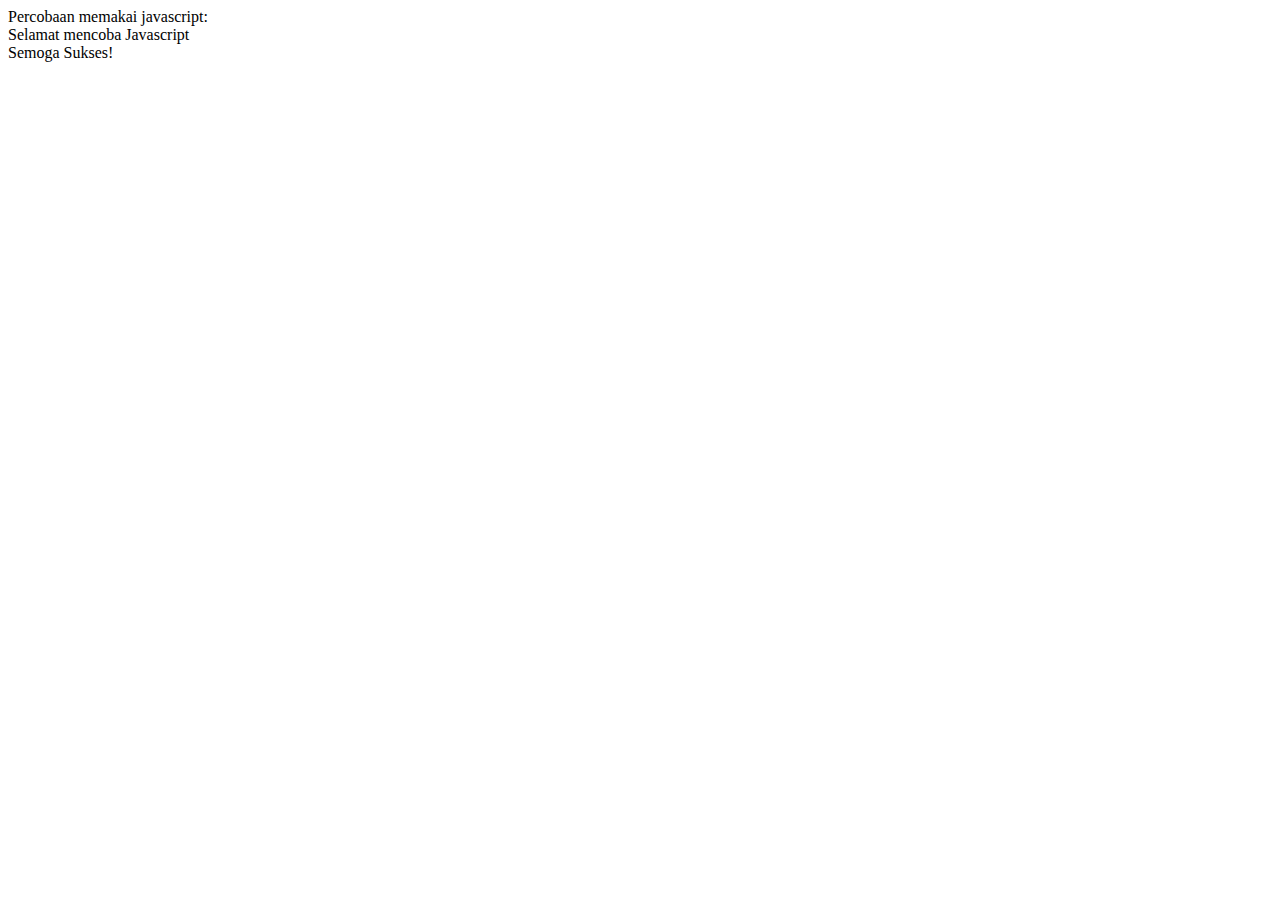
<file: pratikum/1scriptjs.html>
<html>

<head>
    <title>Skrip Javaskrip</title>
</head>

<body>
    Percobaan memakai javascript: <br>
    <script LANGUANGE="Javascript">
        document.write("Selamat mencoba Javascript <br>");
        document.write('Semoga Sukses!');
    </script>
</body>

</html>
</file>
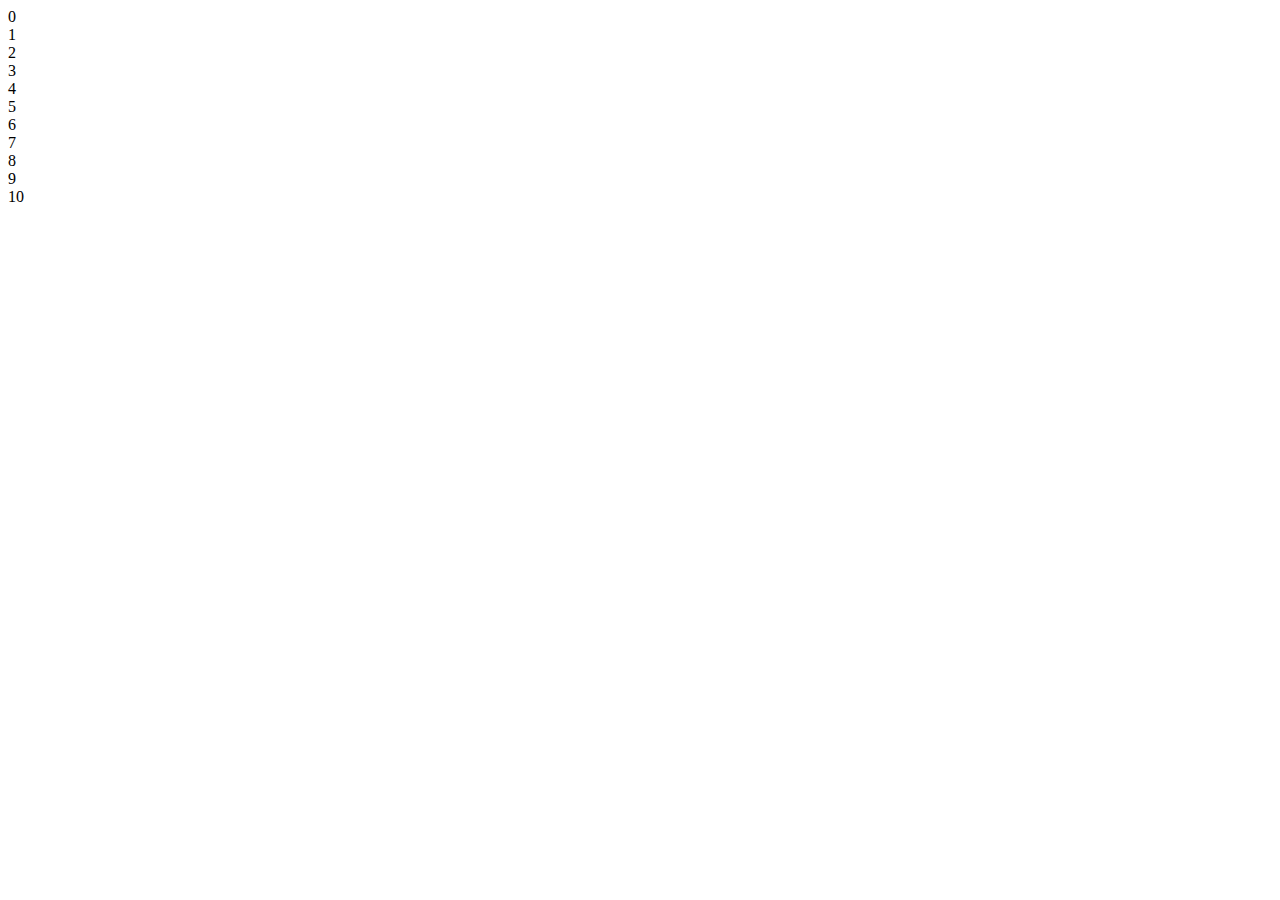
<file: pratikum/3for.html>
<html>

<head>
    <title>Contoh Program JAvascript</title>
</head>
<script LANGUANGE="Javascript">
    for (x = 0; x <= 10; x++)
        document.write(x + "<br>")
</script>

<body>

</body>

</html>
</file>
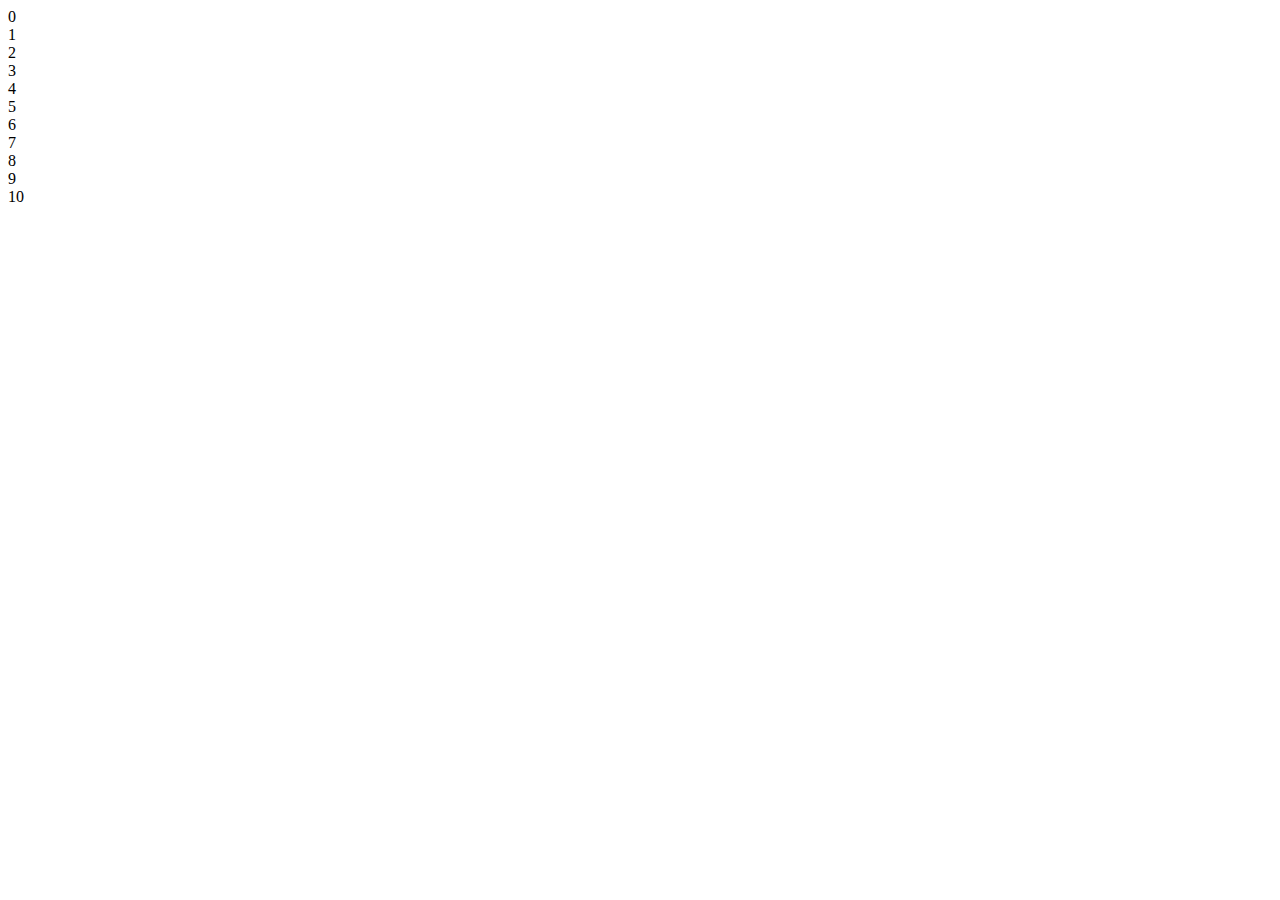
<file: pratikum/3while.html>
<html>

<head>
    <title>contoh programm</title>
</head>

<body>
    <script languange="Javascript">
        var x = 0;
        do {
            document.write(x + "<br>")
            x++
        }
        while (x <= 10);
    </script>
</body>

</html>
</file>
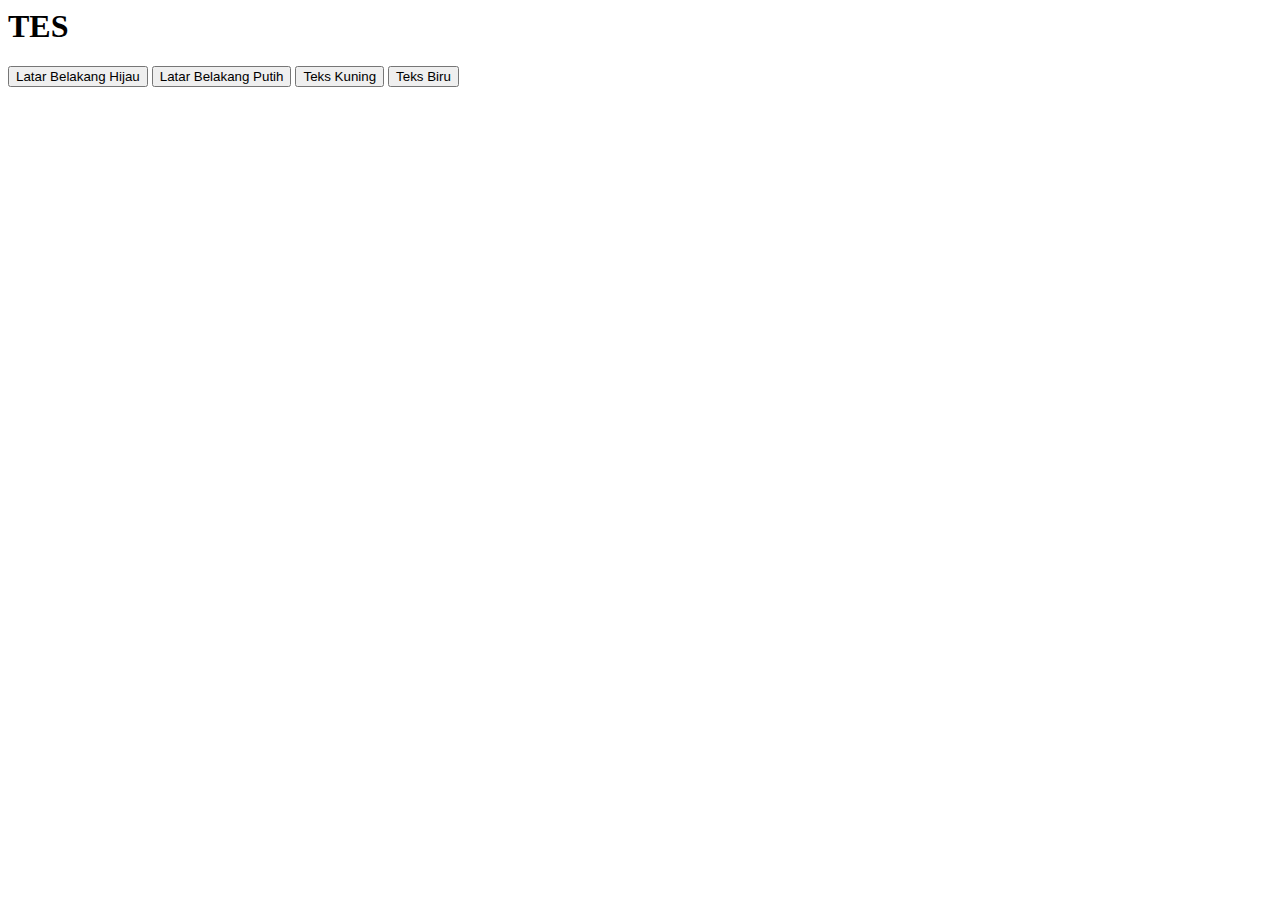
<file: pratikum/4change.html>
<html>

<head>
    <title>Objek Dokumen</title>
</head>

<body>
    <script language="Javascript">
        function ubahWarnaLB(warna) {
            document.bgColor = warna;
        }

        function ubahWarnaLD(warna) {
            document.fgColor = warna;
        }
    </script>
    <h1>TES</h1>
    <form Type="Button">
        <input type="button" value="Latar Belakang Hijau" onclick="ubahWarnaLB('GREEN')">
        <input type="button" value="Latar Belakang Putih" onclick="ubahWarnaLB('WHITE')">
        <input type="button" value="Teks Kuning" onclick="ubahWarnaLD('YELLOW')">
        <input type="button" value="Teks Biru" onclick="ubahWarnaLD('BLUE')">

    </form>
</body>

</html>
</file>
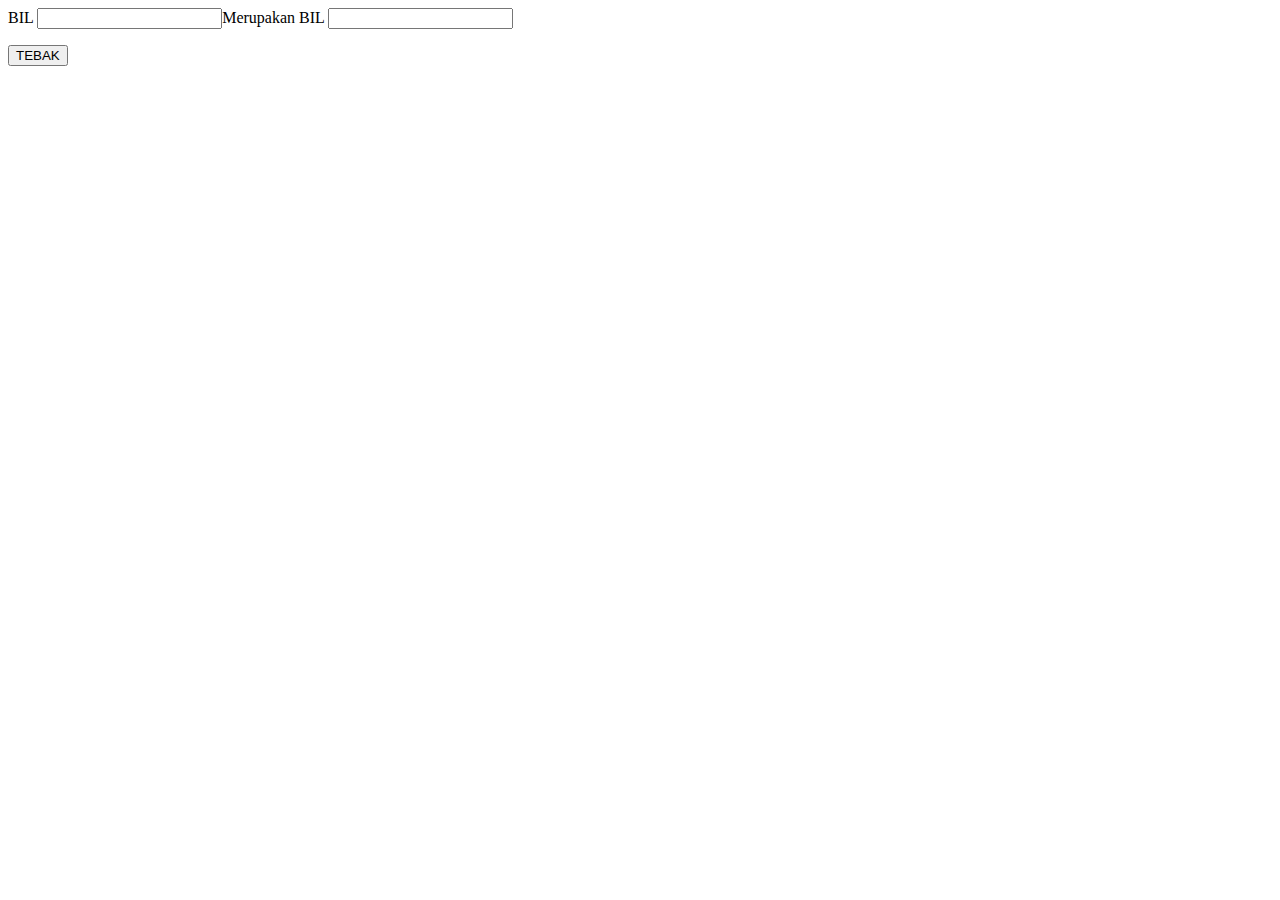
<file: pratikum/4formbutton.html>
<html>

<head></head>
<script language="Javascript">
    function test() {
        var val1 = document.kirim.T1.value
        if (val1 % 2 == 0)
            document.kirim.T2.value = "Bilangan Genap"
        else
            document.kirim.T2.value = "Bilangan Ganjil"

    }
</script>

<body>
    <form method="post" name="kirim">
        <p>BIL <input type="text" name="T1" size="20">Merupakan BIL <input type="text" name="T2" size="20"></p>
        <p><input type="button" value="TEBAK" name="B1" onclick=test()></p>
    </form>
</body>

</html>
</file>
